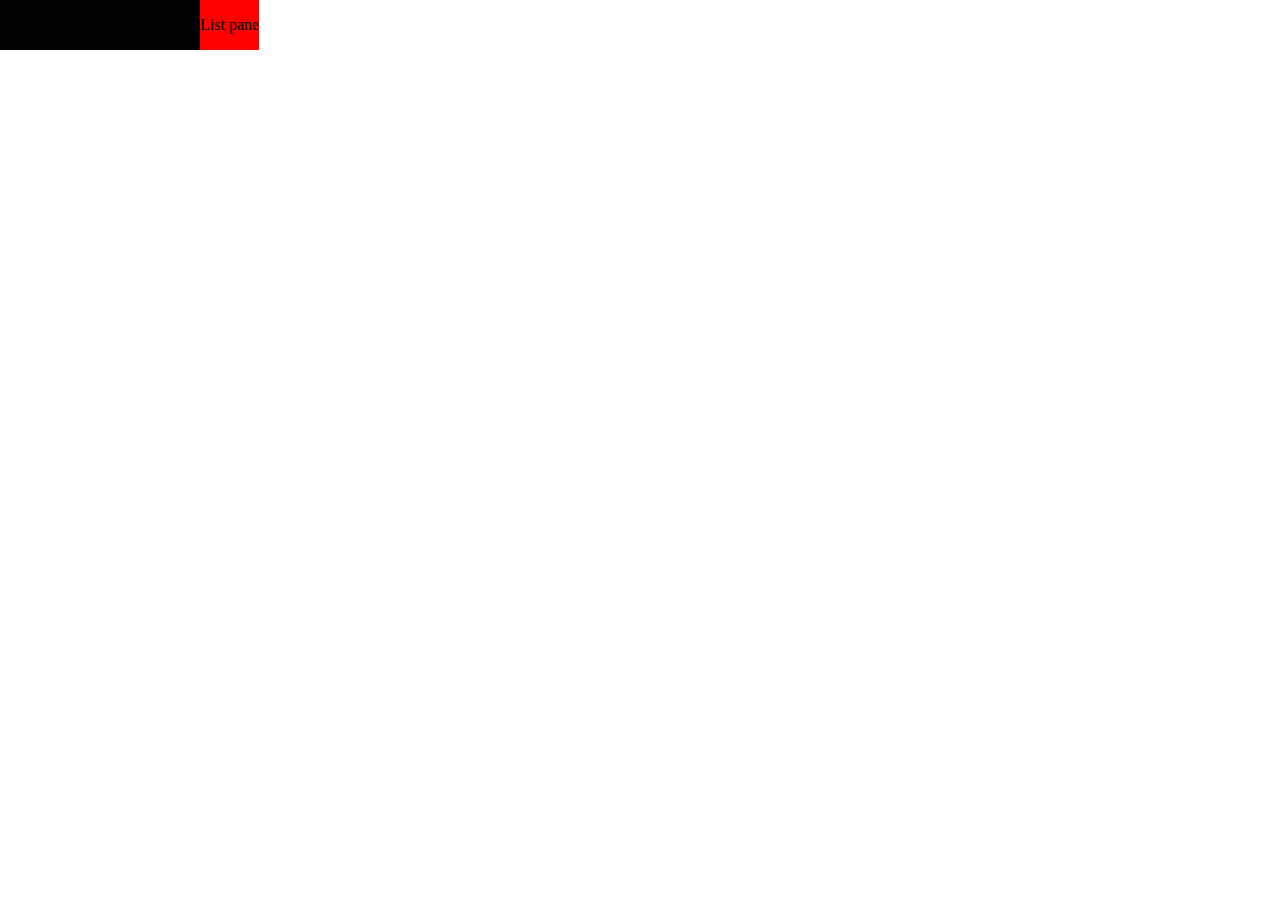
<file: src/main/webapp/index.html>
<!DOCTYPE html>
<html>
<head>
	<link rel="stylesheet" href="main.css">
</head>
<body>
	<div class="main">
		<div id="tree-pane" class="pane">
			<p>Tree pane</p>
		</div>
		<div id="list-pane" class="pane">
			<p>List pane</p>
		</div>
	</div>
</body>
</html>
</file>
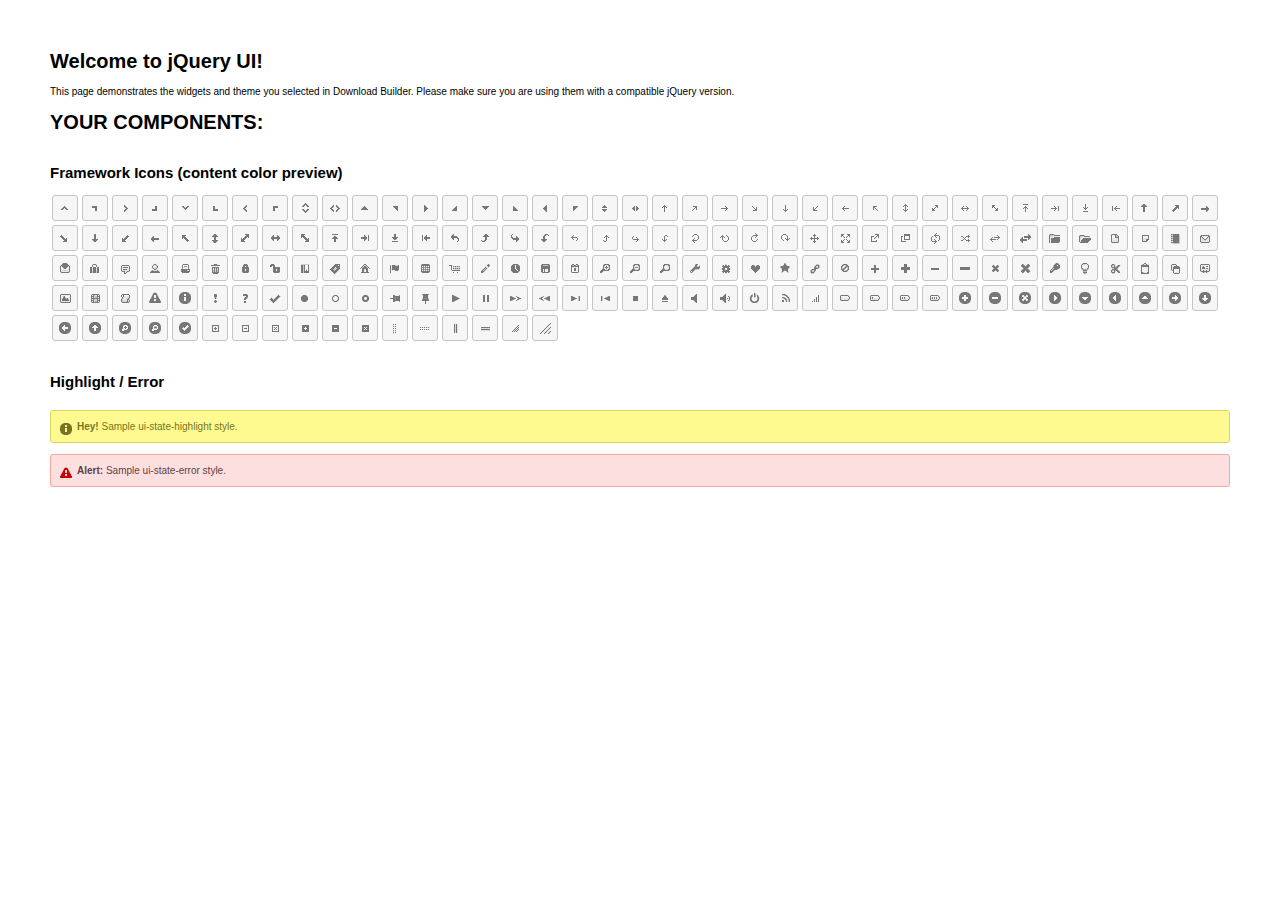
<file: src/main/webapp/resources/js/jquery-ui-1.11.4.custom/index.html>
<!doctype html>
<html lang="us">
<head>
	<meta charset="utf-8">
	<title>jQuery UI Example Page</title>
	<link href="jquery-ui.css" rel="stylesheet">
	<style>
	body{
		font: 62.5% "Trebuchet MS", sans-serif;
		margin: 50px;
	}
	.demoHeaders {
		margin-top: 2em;
	}
	#dialog-link {
		padding: .4em 1em .4em 20px;
		text-decoration: none;
		position: relative;
	}
	#dialog-link span.ui-icon {
		margin: 0 5px 0 0;
		position: absolute;
		left: .2em;
		top: 50%;
		margin-top: -8px;
	}
	#icons {
		margin: 0;
		padding: 0;
	}
	#icons li {
		margin: 2px;
		position: relative;
		padding: 4px 0;
		cursor: pointer;
		float: left;
		list-style: none;
	}
	#icons span.ui-icon {
		float: left;
		margin: 0 4px;
	}
	.fakewindowcontain .ui-widget-overlay {
		position: absolute;
	}
	select {
		width: 200px;
	}
	</style>
</head>
<body>

<h1>Welcome to jQuery UI!</h1>

<div class="ui-widget">
	<p>This page demonstrates the widgets and theme you selected in Download Builder. Please make sure you are using them with a compatible jQuery version.</p>
</div>

<h1>YOUR COMPONENTS:</h1>












<h2 class="demoHeaders">Framework Icons (content color preview)</h2>
<ul id="icons" class="ui-widget ui-helper-clearfix">
	<li class="ui-state-default ui-corner-all" title=".ui-icon-carat-1-n"><span class="ui-icon ui-icon-carat-1-n"></span></li>
	<li class="ui-state-default ui-corner-all" title=".ui-icon-carat-1-ne"><span class="ui-icon ui-icon-carat-1-ne"></span></li>
	<li class="ui-state-default ui-corner-all" title=".ui-icon-carat-1-e"><span class="ui-icon ui-icon-carat-1-e"></span></li>
	<li class="ui-state-default ui-corner-all" title=".ui-icon-carat-1-se"><span class="ui-icon ui-icon-carat-1-se"></span></li>
	<li class="ui-state-default ui-corner-all" title=".ui-icon-carat-1-s"><span class="ui-icon ui-icon-carat-1-s"></span></li>
	<li class="ui-state-default ui-corner-all" title=".ui-icon-carat-1-sw"><span class="ui-icon ui-icon-carat-1-sw"></span></li>
	<li class="ui-state-default ui-corner-all" title=".ui-icon-carat-1-w"><span class="ui-icon ui-icon-carat-1-w"></span></li>
	<li class="ui-state-default ui-corner-all" title=".ui-icon-carat-1-nw"><span class="ui-icon ui-icon-carat-1-nw"></span></li>
	<li class="ui-state-default ui-corner-all" title=".ui-icon-carat-2-n-s"><span class="ui-icon ui-icon-carat-2-n-s"></span></li>
	<li class="ui-state-default ui-corner-all" title=".ui-icon-carat-2-e-w"><span class="ui-icon ui-icon-carat-2-e-w"></span></li>
	<li class="ui-state-default ui-corner-all" title=".ui-icon-triangle-1-n"><span class="ui-icon ui-icon-triangle-1-n"></span></li>
	<li class="ui-state-default ui-corner-all" title=".ui-icon-triangle-1-ne"><span class="ui-icon ui-icon-triangle-1-ne"></span></li>
	<li class="ui-state-default ui-corner-all" title=".ui-icon-triangle-1-e"><span class="ui-icon ui-icon-triangle-1-e"></span></li>
	<li class="ui-state-default ui-corner-all" title=".ui-icon-triangle-1-se"><span class="ui-icon ui-icon-triangle-1-se"></span></li>
	<li class="ui-state-default ui-corner-all" title=".ui-icon-triangle-1-s"><span class="ui-icon ui-icon-triangle-1-s"></span></li>
	<li class="ui-state-default ui-corner-all" title=".ui-icon-triangle-1-sw"><span class="ui-icon ui-icon-triangle-1-sw"></span></li>
	<li class="ui-state-default ui-corner-all" title=".ui-icon-triangle-1-w"><span class="ui-icon ui-icon-triangle-1-w"></span></li>
	<li class="ui-state-default ui-corner-all" title=".ui-icon-triangle-1-nw"><span class="ui-icon ui-icon-triangle-1-nw"></span></li>
	<li class="ui-state-default ui-corner-all" title=".ui-icon-triangle-2-n-s"><span class="ui-icon ui-icon-triangle-2-n-s"></span></li>
	<li class="ui-state-default ui-corner-all" title=".ui-icon-triangle-2-e-w"><span class="ui-icon ui-icon-triangle-2-e-w"></span></li>
	<li class="ui-state-default ui-corner-all" title=".ui-icon-arrow-1-n"><span class="ui-icon ui-icon-arrow-1-n"></span></li>
	<li class="ui-state-default ui-corner-all" title=".ui-icon-arrow-1-ne"><span class="ui-icon ui-icon-arrow-1-ne"></span></li>
	<li class="ui-state-default ui-corner-all" title=".ui-icon-arrow-1-e"><span class="ui-icon ui-icon-arrow-1-e"></span></li>
	<li class="ui-state-default ui-corner-all" title=".ui-icon-arrow-1-se"><span class="ui-icon ui-icon-arrow-1-se"></span></li>
	<li class="ui-state-default ui-corner-all" title=".ui-icon-arrow-1-s"><span class="ui-icon ui-icon-arrow-1-s"></span></li>
	<li class="ui-state-default ui-corner-all" title=".ui-icon-arrow-1-sw"><span class="ui-icon ui-icon-arrow-1-sw"></span></li>
	<li class="ui-state-default ui-corner-all" title=".ui-icon-arrow-1-w"><span class="ui-icon ui-icon-arrow-1-w"></span></li>
	<li class="ui-state-default ui-corner-all" title=".ui-icon-arrow-1-nw"><span class="ui-icon ui-icon-arrow-1-nw"></span></li>
	<li class="ui-state-default ui-corner-all" title=".ui-icon-arrow-2-n-s"><span class="ui-icon ui-icon-arrow-2-n-s"></span></li>
	<li class="ui-state-default ui-corner-all" title=".ui-icon-arrow-2-ne-sw"><span class="ui-icon ui-icon-arrow-2-ne-sw"></span></li>
	<li class="ui-state-default ui-corner-all" title=".ui-icon-arrow-2-e-w"><span class="ui-icon ui-icon-arrow-2-e-w"></span></li>
	<li class="ui-state-default ui-corner-all" title=".ui-icon-arrow-2-se-nw"><span class="ui-icon ui-icon-arrow-2-se-nw"></span></li>
	<li class="ui-state-default ui-corner-all" title=".ui-icon-arrowstop-1-n"><span class="ui-icon ui-icon-arrowstop-1-n"></span></li>
	<li class="ui-state-default ui-corner-all" title=".ui-icon-arrowstop-1-e"><span class="ui-icon ui-icon-arrowstop-1-e"></span></li>
	<li class="ui-state-default ui-corner-all" title=".ui-icon-arrowstop-1-s"><span class="ui-icon ui-icon-arrowstop-1-s"></span></li>
	<li class="ui-state-default ui-corner-all" title=".ui-icon-arrowstop-1-w"><span class="ui-icon ui-icon-arrowstop-1-w"></span></li>
	<li class="ui-state-default ui-corner-all" title=".ui-icon-arrowthick-1-n"><span class="ui-icon ui-icon-arrowthick-1-n"></span></li>
	<li class="ui-state-default ui-corner-all" title=".ui-icon-arrowthick-1-ne"><span class="ui-icon ui-icon-arrowthick-1-ne"></span></li>
	<li class="ui-state-default ui-corner-all" title=".ui-icon-arrowthick-1-e"><span class="ui-icon ui-icon-arrowthick-1-e"></span></li>
	<li class="ui-state-default ui-corner-all" title=".ui-icon-arrowthick-1-se"><span class="ui-icon ui-icon-arrowthick-1-se"></span></li>
	<li class="ui-state-default ui-corner-all" title=".ui-icon-arrowthick-1-s"><span class="ui-icon ui-icon-arrowthick-1-s"></span></li>
	<li class="ui-state-default ui-corner-all" title=".ui-icon-arrowthick-1-sw"><span class="ui-icon ui-icon-arrowthick-1-sw"></span></li>
	<li class="ui-state-default ui-corner-all" title=".ui-icon-arrowthick-1-w"><span class="ui-icon ui-icon-arrowthick-1-w"></span></li>
	<li class="ui-state-default ui-corner-all" title=".ui-icon-arrowthick-1-nw"><span class="ui-icon ui-icon-arrowthick-1-nw"></span></li>
	<li class="ui-state-default ui-corner-all" title=".ui-icon-arrowthick-2-n-s"><span class="ui-icon ui-icon-arrowthick-2-n-s"></span></li>
	<li class="ui-state-default ui-corner-all" title=".ui-icon-arrowthick-2-ne-sw"><span class="ui-icon ui-icon-arrowthick-2-ne-sw"></span></li>
	<li class="ui-state-default ui-corner-all" title=".ui-icon-arrowthick-2-e-w"><span class="ui-icon ui-icon-arrowthick-2-e-w"></span></li>
	<li class="ui-state-default ui-corner-all" title=".ui-icon-arrowthick-2-se-nw"><span class="ui-icon ui-icon-arrowthick-2-se-nw"></span></li>
	<li class="ui-state-default ui-corner-all" title=".ui-icon-arrowthickstop-1-n"><span class="ui-icon ui-icon-arrowthickstop-1-n"></span></li>
	<li class="ui-state-default ui-corner-all" title=".ui-icon-arrowthickstop-1-e"><span class="ui-icon ui-icon-arrowthickstop-1-e"></span></li>
	<li class="ui-state-default ui-corner-all" title=".ui-icon-arrowthickstop-1-s"><span class="ui-icon ui-icon-arrowthickstop-1-s"></span></li>
	<li class="ui-state-default ui-corner-all" title=".ui-icon-arrowthickstop-1-w"><span class="ui-icon ui-icon-arrowthickstop-1-w"></span></li>
	<li class="ui-state-default ui-corner-all" title=".ui-icon-arrowreturnthick-1-w"><span class="ui-icon ui-icon-arrowreturnthick-1-w"></span></li>
	<li class="ui-state-default ui-corner-all" title=".ui-icon-arrowreturnthick-1-n"><span class="ui-icon ui-icon-arrowreturnthick-1-n"></span></li>
	<li class="ui-state-default ui-corner-all" title=".ui-icon-arrowreturnthick-1-e"><span class="ui-icon ui-icon-arrowreturnthick-1-e"></span></li>
	<li class="ui-state-default ui-corner-all" title=".ui-icon-arrowreturnthick-1-s"><span class="ui-icon ui-icon-arrowreturnthick-1-s"></span></li>
	<li class="ui-state-default ui-corner-all" title=".ui-icon-arrowreturn-1-w"><span class="ui-icon ui-icon-arrowreturn-1-w"></span></li>
	<li class="ui-state-default ui-corner-all" title=".ui-icon-arrowreturn-1-n"><span class="ui-icon ui-icon-arrowreturn-1-n"></span></li>
	<li class="ui-state-default ui-corner-all" title=".ui-icon-arrowreturn-1-e"><span class="ui-icon ui-icon-arrowreturn-1-e"></span></li>
	<li class="ui-state-default ui-corner-all" title=".ui-icon-arrowreturn-1-s"><span class="ui-icon ui-icon-arrowreturn-1-s"></span></li>
	<li class="ui-state-default ui-corner-all" title=".ui-icon-arrowrefresh-1-w"><span class="ui-icon ui-icon-arrowrefresh-1-w"></span></li>
	<li class="ui-state-default ui-corner-all" title=".ui-icon-arrowrefresh-1-n"><span class="ui-icon ui-icon-arrowrefresh-1-n"></span></li>
	<li class="ui-state-default ui-corner-all" title=".ui-icon-arrowrefresh-1-e"><span class="ui-icon ui-icon-arrowrefresh-1-e"></span></li>
	<li class="ui-state-default ui-corner-all" title=".ui-icon-arrowrefresh-1-s"><span class="ui-icon ui-icon-arrowrefresh-1-s"></span></li>
	<li class="ui-state-default ui-corner-all" title=".ui-icon-arrow-4"><span class="ui-icon ui-icon-arrow-4"></span></li>
	<li class="ui-state-default ui-corner-all" title=".ui-icon-arrow-4-diag"><span class="ui-icon ui-icon-arrow-4-diag"></span></li>
	<li class="ui-state-default ui-corner-all" title=".ui-icon-extlink"><span class="ui-icon ui-icon-extlink"></span></li>
	<li class="ui-state-default ui-corner-all" title=".ui-icon-newwin"><span class="ui-icon ui-icon-newwin"></span></li>
	<li class="ui-state-default ui-corner-all" title=".ui-icon-refresh"><span class="ui-icon ui-icon-refresh"></span></li>
	<li class="ui-state-default ui-corner-all" title=".ui-icon-shuffle"><span class="ui-icon ui-icon-shuffle"></span></li>
	<li class="ui-state-default ui-corner-all" title=".ui-icon-transfer-e-w"><span class="ui-icon ui-icon-transfer-e-w"></span></li>
	<li class="ui-state-default ui-corner-all" title=".ui-icon-transferthick-e-w"><span class="ui-icon ui-icon-transferthick-e-w"></span></li>
	<li class="ui-state-default ui-corner-all" title=".ui-icon-folder-collapsed"><span class="ui-icon ui-icon-folder-collapsed"></span></li>
	<li class="ui-state-default ui-corner-all" title=".ui-icon-folder-open"><span class="ui-icon ui-icon-folder-open"></span></li>
	<li class="ui-state-default ui-corner-all" title=".ui-icon-document"><span class="ui-icon ui-icon-document"></span></li>
	<li class="ui-state-default ui-corner-all" title=".ui-icon-document-b"><span class="ui-icon ui-icon-document-b"></span></li>
	<li class="ui-state-default ui-corner-all" title=".ui-icon-note"><span class="ui-icon ui-icon-note"></span></li>
	<li class="ui-state-default ui-corner-all" title=".ui-icon-mail-closed"><span class="ui-icon ui-icon-mail-closed"></span></li>
	<li class="ui-state-default ui-corner-all" title=".ui-icon-mail-open"><span class="ui-icon ui-icon-mail-open"></span></li>
	<li class="ui-state-default ui-corner-all" title=".ui-icon-suitcase"><span class="ui-icon ui-icon-suitcase"></span></li>
	<li class="ui-state-default ui-corner-all" title=".ui-icon-comment"><span class="ui-icon ui-icon-comment"></span></li>
	<li class="ui-state-default ui-corner-all" title=".ui-icon-person"><span class="ui-icon ui-icon-person"></span></li>
	<li class="ui-state-default ui-corner-all" title=".ui-icon-print"><span class="ui-icon ui-icon-print"></span></li>
	<li class="ui-state-default ui-corner-all" title=".ui-icon-trash"><span class="ui-icon ui-icon-trash"></span></li>
	<li class="ui-state-default ui-corner-all" title=".ui-icon-locked"><span class="ui-icon ui-icon-locked"></span></li>
	<li class="ui-state-default ui-corner-all" title=".ui-icon-unlocked"><span class="ui-icon ui-icon-unlocked"></span></li>
	<li class="ui-state-default ui-corner-all" title=".ui-icon-bookmark"><span class="ui-icon ui-icon-bookmark"></span></li>
	<li class="ui-state-default ui-corner-all" title=".ui-icon-tag"><span class="ui-icon ui-icon-tag"></span></li>
	<li class="ui-state-default ui-corner-all" title=".ui-icon-home"><span class="ui-icon ui-icon-home"></span></li>
	<li class="ui-state-default ui-corner-all" title=".ui-icon-flag"><span class="ui-icon ui-icon-flag"></span></li>
	<li class="ui-state-default ui-corner-all" title=".ui-icon-calculator"><span class="ui-icon ui-icon-calculator"></span></li>
	<li class="ui-state-default ui-corner-all" title=".ui-icon-cart"><span class="ui-icon ui-icon-cart"></span></li>
	<li class="ui-state-default ui-corner-all" title=".ui-icon-pencil"><span class="ui-icon ui-icon-pencil"></span></li>
	<li class="ui-state-default ui-corner-all" title=".ui-icon-clock"><span class="ui-icon ui-icon-clock"></span></li>
	<li class="ui-state-default ui-corner-all" title=".ui-icon-disk"><span class="ui-icon ui-icon-disk"></span></li>
	<li class="ui-state-default ui-corner-all" title=".ui-icon-calendar"><span class="ui-icon ui-icon-calendar"></span></li>
	<li class="ui-state-default ui-corner-all" title=".ui-icon-zoomin"><span class="ui-icon ui-icon-zoomin"></span></li>
	<li class="ui-state-default ui-corner-all" title=".ui-icon-zoomout"><span class="ui-icon ui-icon-zoomout"></span></li>
	<li class="ui-state-default ui-corner-all" title=".ui-icon-search"><span class="ui-icon ui-icon-search"></span></li>
	<li class="ui-state-default ui-corner-all" title=".ui-icon-wrench"><span class="ui-icon ui-icon-wrench"></span></li>
	<li class="ui-state-default ui-corner-all" title=".ui-icon-gear"><span class="ui-icon ui-icon-gear"></span></li>
	<li class="ui-state-default ui-corner-all" title=".ui-icon-heart"><span class="ui-icon ui-icon-heart"></span></li>
	<li class="ui-state-default ui-corner-all" title=".ui-icon-star"><span class="ui-icon ui-icon-star"></span></li>
	<li class="ui-state-default ui-corner-all" title=".ui-icon-link"><span class="ui-icon ui-icon-link"></span></li>
	<li class="ui-state-default ui-corner-all" title=".ui-icon-cancel"><span class="ui-icon ui-icon-cancel"></span></li>
	<li class="ui-state-default ui-corner-all" title=".ui-icon-plus"><span class="ui-icon ui-icon-plus"></span></li>
	<li class="ui-state-default ui-corner-all" title=".ui-icon-plusthick"><span class="ui-icon ui-icon-plusthick"></span></li>
	<li class="ui-state-default ui-corner-all" title=".ui-icon-minus"><span class="ui-icon ui-icon-minus"></span></li>
	<li class="ui-state-default ui-corner-all" title=".ui-icon-minusthick"><span class="ui-icon ui-icon-minusthick"></span></li>
	<li class="ui-state-default ui-corner-all" title=".ui-icon-close"><span class="ui-icon ui-icon-close"></span></li>
	<li class="ui-state-default ui-corner-all" title=".ui-icon-closethick"><span class="ui-icon ui-icon-closethick"></span></li>
	<li class="ui-state-default ui-corner-all" title=".ui-icon-key"><span class="ui-icon ui-icon-key"></span></li>
	<li class="ui-state-default ui-corner-all" title=".ui-icon-lightbulb"><span class="ui-icon ui-icon-lightbulb"></span></li>
	<li class="ui-state-default ui-corner-all" title=".ui-icon-scissors"><span class="ui-icon ui-icon-scissors"></span></li>
	<li class="ui-state-default ui-corner-all" title=".ui-icon-clipboard"><span class="ui-icon ui-icon-clipboard"></span></li>
	<li class="ui-state-default ui-corner-all" title=".ui-icon-copy"><span class="ui-icon ui-icon-copy"></span></li>
	<li class="ui-state-default ui-corner-all" title=".ui-icon-contact"><span class="ui-icon ui-icon-contact"></span></li>
	<li class="ui-state-default ui-corner-all" title=".ui-icon-image"><span class="ui-icon ui-icon-image"></span></li>
	<li class="ui-state-default ui-corner-all" title=".ui-icon-video"><span class="ui-icon ui-icon-video"></span></li>
	<li class="ui-state-default ui-corner-all" title=".ui-icon-script"><span class="ui-icon ui-icon-script"></span></li>
	<li class="ui-state-default ui-corner-all" title=".ui-icon-alert"><span class="ui-icon ui-icon-alert"></span></li>
	<li class="ui-state-default ui-corner-all" title=".ui-icon-info"><span class="ui-icon ui-icon-info"></span></li>
	<li class="ui-state-default ui-corner-all" title=".ui-icon-notice"><span class="ui-icon ui-icon-notice"></span></li>
	<li class="ui-state-default ui-corner-all" title=".ui-icon-help"><span class="ui-icon ui-icon-help"></span></li>
	<li class="ui-state-default ui-corner-all" title=".ui-icon-check"><span class="ui-icon ui-icon-check"></span></li>
	<li class="ui-state-default ui-corner-all" title=".ui-icon-bullet"><span class="ui-icon ui-icon-bullet"></span></li>
	<li class="ui-state-default ui-corner-all" title=".ui-icon-radio-off"><span class="ui-icon ui-icon-radio-off"></span></li>
	<li class="ui-state-default ui-corner-all" title=".ui-icon-radio-on"><span class="ui-icon ui-icon-radio-on"></span></li>
	<li class="ui-state-default ui-corner-all" title=".ui-icon-pin-w"><span class="ui-icon ui-icon-pin-w"></span></li>
	<li class="ui-state-default ui-corner-all" title=".ui-icon-pin-s"><span class="ui-icon ui-icon-pin-s"></span></li>
	<li class="ui-state-default ui-corner-all" title=".ui-icon-play"><span class="ui-icon ui-icon-play"></span></li>
	<li class="ui-state-default ui-corner-all" title=".ui-icon-pause"><span class="ui-icon ui-icon-pause"></span></li>
	<li class="ui-state-default ui-corner-all" title=".ui-icon-seek-next"><span class="ui-icon ui-icon-seek-next"></span></li>
	<li class="ui-state-default ui-corner-all" title=".ui-icon-seek-prev"><span class="ui-icon ui-icon-seek-prev"></span></li>
	<li class="ui-state-default ui-corner-all" title=".ui-icon-seek-end"><span class="ui-icon ui-icon-seek-end"></span></li>
	<li class="ui-state-default ui-corner-all" title=".ui-icon-seek-first"><span class="ui-icon ui-icon-seek-first"></span></li>
	<li class="ui-state-default ui-corner-all" title=".ui-icon-stop"><span class="ui-icon ui-icon-stop"></span></li>
	<li class="ui-state-default ui-corner-all" title=".ui-icon-eject"><span class="ui-icon ui-icon-eject"></span></li>
	<li class="ui-state-default ui-corner-all" title=".ui-icon-volume-off"><span class="ui-icon ui-icon-volume-off"></span></li>
	<li class="ui-state-default ui-corner-all" title=".ui-icon-volume-on"><span class="ui-icon ui-icon-volume-on"></span></li>
	<li class="ui-state-default ui-corner-all" title=".ui-icon-power"><span class="ui-icon ui-icon-power"></span></li>
	<li class="ui-state-default ui-corner-all" title=".ui-icon-signal-diag"><span class="ui-icon ui-icon-signal-diag"></span></li>
	<li class="ui-state-default ui-corner-all" title=".ui-icon-signal"><span class="ui-icon ui-icon-signal"></span></li>
	<li class="ui-state-default ui-corner-all" title=".ui-icon-battery-0"><span class="ui-icon ui-icon-battery-0"></span></li>
	<li class="ui-state-default ui-corner-all" title=".ui-icon-battery-1"><span class="ui-icon ui-icon-battery-1"></span></li>
	<li class="ui-state-default ui-corner-all" title=".ui-icon-battery-2"><span class="ui-icon ui-icon-battery-2"></span></li>
	<li class="ui-state-default ui-corner-all" title=".ui-icon-battery-3"><span class="ui-icon ui-icon-battery-3"></span></li>
	<li class="ui-state-default ui-corner-all" title=".ui-icon-circle-plus"><span class="ui-icon ui-icon-circle-plus"></span></li>
	<li class="ui-state-default ui-corner-all" title=".ui-icon-circle-minus"><span class="ui-icon ui-icon-circle-minus"></span></li>
	<li class="ui-state-default ui-corner-all" title=".ui-icon-circle-close"><span class="ui-icon ui-icon-circle-close"></span></li>
	<li class="ui-state-default ui-corner-all" title=".ui-icon-circle-triangle-e"><span class="ui-icon ui-icon-circle-triangle-e"></span></li>
	<li class="ui-state-default ui-corner-all" title=".ui-icon-circle-triangle-s"><span class="ui-icon ui-icon-circle-triangle-s"></span></li>
	<li class="ui-state-default ui-corner-all" title=".ui-icon-circle-triangle-w"><span class="ui-icon ui-icon-circle-triangle-w"></span></li>
	<li class="ui-state-default ui-corner-all" title=".ui-icon-circle-triangle-n"><span class="ui-icon ui-icon-circle-triangle-n"></span></li>
	<li class="ui-state-default ui-corner-all" title=".ui-icon-circle-arrow-e"><span class="ui-icon ui-icon-circle-arrow-e"></span></li>
	<li class="ui-state-default ui-corner-all" title=".ui-icon-circle-arrow-s"><span class="ui-icon ui-icon-circle-arrow-s"></span></li>
	<li class="ui-state-default ui-corner-all" title=".ui-icon-circle-arrow-w"><span class="ui-icon ui-icon-circle-arrow-w"></span></li>
	<li class="ui-state-default ui-corner-all" title=".ui-icon-circle-arrow-n"><span class="ui-icon ui-icon-circle-arrow-n"></span></li>
	<li class="ui-state-default ui-corner-all" title=".ui-icon-circle-zoomin"><span class="ui-icon ui-icon-circle-zoomin"></span></li>
	<li class="ui-state-default ui-corner-all" title=".ui-icon-circle-zoomout"><span class="ui-icon ui-icon-circle-zoomout"></span></li>
	<li class="ui-state-default ui-corner-all" title=".ui-icon-circle-check"><span class="ui-icon ui-icon-circle-check"></span></li>
	<li class="ui-state-default ui-corner-all" title=".ui-icon-circlesmall-plus"><span class="ui-icon ui-icon-circlesmall-plus"></span></li>
	<li class="ui-state-default ui-corner-all" title=".ui-icon-circlesmall-minus"><span class="ui-icon ui-icon-circlesmall-minus"></span></li>
	<li class="ui-state-default ui-corner-all" title=".ui-icon-circlesmall-close"><span class="ui-icon ui-icon-circlesmall-close"></span></li>
	<li class="ui-state-default ui-corner-all" title=".ui-icon-squaresmall-plus"><span class="ui-icon ui-icon-squaresmall-plus"></span></li>
	<li class="ui-state-default ui-corner-all" title=".ui-icon-squaresmall-minus"><span class="ui-icon ui-icon-squaresmall-minus"></span></li>
	<li class="ui-state-default ui-corner-all" title=".ui-icon-squaresmall-close"><span class="ui-icon ui-icon-squaresmall-close"></span></li>
	<li class="ui-state-default ui-corner-all" title=".ui-icon-grip-dotted-vertical"><span class="ui-icon ui-icon-grip-dotted-vertical"></span></li>
	<li class="ui-state-default ui-corner-all" title=".ui-icon-grip-dotted-horizontal"><span class="ui-icon ui-icon-grip-dotted-horizontal"></span></li>
	<li class="ui-state-default ui-corner-all" title=".ui-icon-grip-solid-vertical"><span class="ui-icon ui-icon-grip-solid-vertical"></span></li>
	<li class="ui-state-default ui-corner-all" title=".ui-icon-grip-solid-horizontal"><span class="ui-icon ui-icon-grip-solid-horizontal"></span></li>
	<li class="ui-state-default ui-corner-all" title=".ui-icon-gripsmall-diagonal-se"><span class="ui-icon ui-icon-gripsmall-diagonal-se"></span></li>
	<li class="ui-state-default ui-corner-all" title=".ui-icon-grip-diagonal-se"><span class="ui-icon ui-icon-grip-diagonal-se"></span></li>
</ul>















<!-- Highlight / Error -->
<h2 class="demoHeaders">Highlight / Error</h2>
<div class="ui-widget">
	<div class="ui-state-highlight ui-corner-all" style="margin-top: 20px; padding: 0 .7em;">
		<p><span class="ui-icon ui-icon-info" style="float: left; margin-right: .3em;"></span>
		<strong>Hey!</strong> Sample ui-state-highlight style.</p>
	</div>
</div>
<br>
<div class="ui-widget">
	<div class="ui-state-error ui-corner-all" style="padding: 0 .7em;">
		<p><span class="ui-icon ui-icon-alert" style="float: left; margin-right: .3em;"></span>
		<strong>Alert:</strong> Sample ui-state-error style.</p>
	</div>
</div>

<script src="external/jquery/jquery.js"></script>
<script src="jquery-ui.js"></script>
<script>
























// Hover states on the static widgets
$( "#dialog-link, #icons li" ).hover(
	function() {
		$( this ).addClass( "ui-state-hover" );
	},
	function() {
		$( this ).removeClass( "ui-state-hover" );
	}
);
</script>
</body>
</html>
</file>
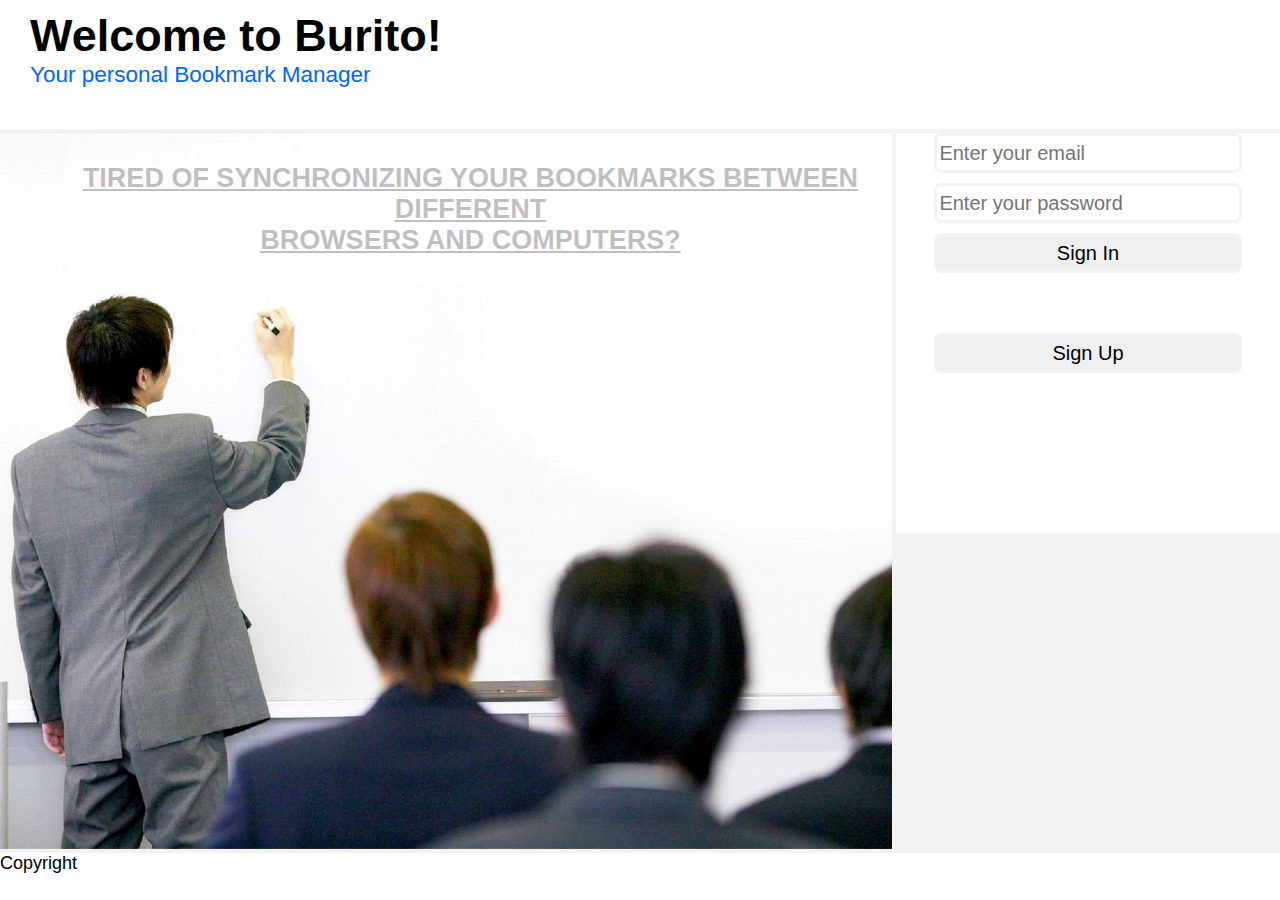
<file: src/main/webapp/welcome.html>
<!DOCTYPE html>
<html>
<head>
	<title>Welcome!</title>
	<meta name="_csrf" content="${_csrf.token}"/>
	<meta name="_csrf_header" content="${_csrf.headerName}"/>
	<link rel="stylesheet" href="resources/css/welcome.css">
</head>
<body>
	<div id="wrapper">
		<div id="greeting">
			<div id="welcome-greeting"><p>Welcome to Burito!</p></div>
			<div id="message"><p>Your personal Bookmark Manager</p></div>
		</div>	
		<div id="container">
			<div id="info">
				<div id="qa-container">
					<div id="question-container">
						<div id="question">
							<p>TIRED OF SYNCHRONIZING YOUR BOOKMARKS BETWEEN DIFFERENT</p>
							<p>BROWSERS AND COMPUTERS?</p>
						</div>
					</div>
					<div id="answer-container">
						<div id="answer">
							<p style="font-size: 46px;">We have an answer for you: <b><a href="#">BURITO</a></b></p>
						</div>
					</div>
				</div>
				<div id="list-container">
					<ul>
						<div id="paragraph1">		
							<li>Create your bookmarks once, use everywhere</li>
						</div>
						<div id="paragraph2">
							<li>You can safely merge bookmarks from your friend<br/>without losing yours</li>
						</div>
						<div id="paragraph3">
							<li>Minimal design, easy to use</li>
						</div>
					</ul>
				</div>					
			</div>
			
			<div id="user-management">
				<div id="content-container">
					<div id="form-container">
						<form id="loginForm" method="post">
							<div class="form-group">
								<label for="email"></label>
								<input type='text' name='email' placeholder="Enter your email">
							</div>
							<div class="form-group">
								<label for="password"></label>
								<input type='password' name='password' placeholder="Enter your password"/>
							</div>
							<input type="hidden" name="${_csrf.parameterName}" value="${_csrf.token}"/>
							<div class="button">
								<input name="submit" type="submit" value="Sign In" />
							</div>
						</form>
					</div>
					<div id="link-container">
						<input type="submit" value="Sign Up"/>
					</div>				
				</div>
			</div>
		</div>	
		<div id="footer">
			<p>Copyright</p>
		</div>
	</div>
	<script src="resources/js/jquery.min.js"></script>
	<script src="resources/js/jquery.validate.min.js"></script>
	<script src="resources/js/additional-methods.min.js"></script>
	<script src="resources/js/welcome.js"></script>	
</body>
</html>
</file>
<file: src/main/webapp/main.css>
body {
	margin: 0;
	padding: 0;
	
}

.pane {
	float:left;
}

#tree-pane {
	max-width: 50%;
	min-width: 150px;
	width: 200px;
	background-color: #000000;
}

#list-pane {
	max-width: 50%;
	background-color: #FF0000;
}
</file>
<file: src/main/webapp/resources/css/welcome.css>
html, body {
	padding: 0;
	margin: 0;
	height: 94%;
	width: 100%;
	font-size: 100%;
	font-family: 'Open Sans', sans-serif;
}

p, div {
	margin: 0;
	padding: 0;
}

#wrapper {
	height: 100%;
	width: 100%;
	padding-top: 10px;
}

#greeting {
	height: 15%;
	padding-left: 30px;
}

#welcome-greeting {
	font-size: 5vh;
	font-weight: bold;	
}

#message {
	font-size: 2.5vh;
	color: #0066ff;
}

#container {
	height: 90%;
	background-color:#f2f2f2;
	border-top: solid 4px #f2f2f2;
	border-bottom: solid 4px #f2f2f2;
}

#info {
	height: 100%;
	width: 70%;
	float: left;
	background-color: #262626;	
	background-image: url("../img/3.jpg");
	background-size: cover;
	color: #000000;
}

#qa-container {
	margin-left: 5%;
}

#question {
	display: table;
	width: 100%;
	height: 100%;
	text-align: center;
	vertical-align: middle;
}

#question p {
/*	display: inline-block;
	margin-left: auto;
	margin-right: auto;*/
	font-weight: bold;	
	text-decoration: underline;
	vertical-align: middle;
	text-align: center;
}

#answer-container {
	margin-left: 15%;
}

#list-container {
	margin-left: 35%;
}

#info div {	
	margin-top: 30px;
}

#info {
	text-align: left;
	font-size: 3vh;
}

#answer {
	font-size: 5vh;
}

#user-management {
	height: 100%;
	width: 30%;
	float: right;
	background-color: #f2f2f2;
	border-left: solid 4px #f2f2f2;
	margin-left: -4px;
}

#content-container {
	height: 400px;
	width: 100%;
	margin-left: auto;
	margin-right: auto;
	background-color: #ffffff;
}

#footer {
	height: 5%;
	font-size: 2vh;
	clear: both;
}

#message-container {
	width: 80%;
	height: 50px;
	margin-left: auto;
	margin-right: auto;
	font-size: 20px;
	margin-bottom: 0px;
	padding-top: 15px;
	padding-bottom: 15px;
	text-align: center;
	
	-webkit-box-sizing: border-box; /* For legacy WebKit based browsers */
    -moz-box-sizing: border-box; /* For legacy (Firefox <29) Gecko based browsers */
    box-sizing: border-box;		
}

.error-message {
	width: 100%;
	height: 100%;
	color: #ffffff;
	background-color: red;
	border-radius: 10px;
}

.logout-message {
	width: 100%;
	height: 100%;
	color: #ffffff;
	background-color: green;	
	border-radius: 10px;
}

label.invalid {
	font-size: 20px;
	font-weight: bold;
	color: #e60000;
}

input.invalid {
	border: 3px solid #e60000;
	border-radius: 7px;
}

.valid {
	border: 3px solid #33cc33;
	border-radius: 7px;
}

#link-container {
	height: 50px;
	width: 80%;
	margin-left: auto;
	margin-right: auto;
	
	-webkit-box-sizing: border-box; /* For legacy WebKit based browsers */
    -moz-box-sizing: border-box; /* For legacy (Firefox <29) Gecko based browsers */
    box-sizing: border-box;	
}

#signUpLink {
	text-align: center;
	vertical-align: middle;
	margin: auto;
	height: 90%;
	font-size: 20px;
	width: 100%;
	border: 3px solid #f2f2f2;
	border-radius: 7px;
}

#form-container {
	height: 200px;
}

#form-container form {
	height: 100%;
	width: 80%;
	margin-left: auto;
	margin-right: auto;
}

.form-group {
	height: 50px;
}

.form-group-invalid {
	height: 75px;
}

input {
	height: 40px;
	font-size: 20px;
	width: 100%;
	border: 3px solid #f2f2f2;
	border-radius: 7px;
	
	-webkit-box-sizing: border-box; /* For legacy WebKit based browsers */
    -moz-box-sizing: border-box; /* For legacy (Firefox <29) Gecko based browsers */
    box-sizing: border-box;	
}

input:focus {
	border-color: #99bbff;
}

#remember-me-container {
	width: 100%;
	height: 100%;
}

#remember-me-input-container {
	height: 100%;
	width: 2vw;
	float: left;
}

#remember-me-input-container input {
	height: 30px;
	margin-top: 10px;
}

#remember-me-label-container {
	height: 100%;	
	width: 10vw;
	float: left;
	font-size: 16px;	
}

#remember-me-label-container p {
	padding-top: 10px;
}

.clear {
	clear: both;
}
</file>
